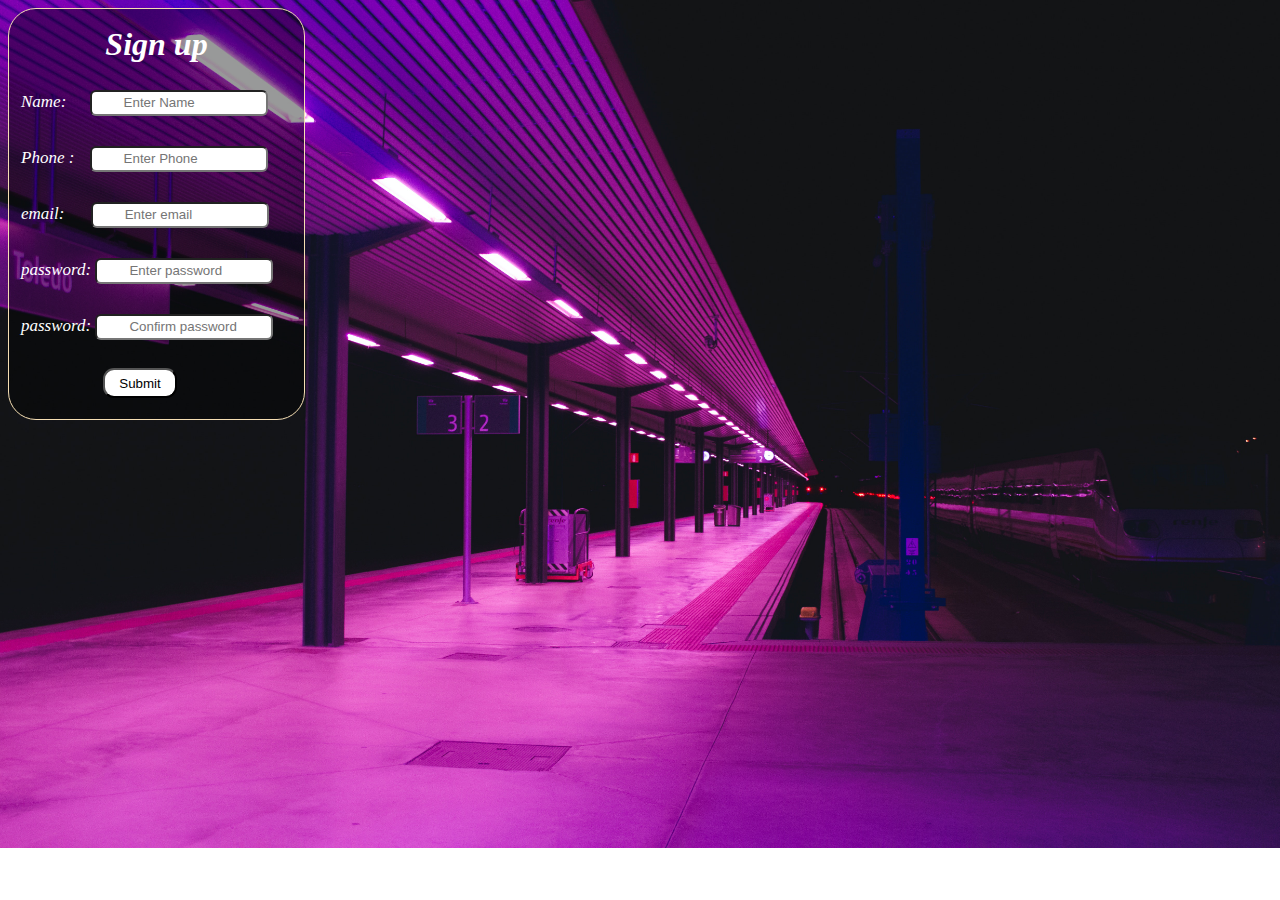
<file: demo1/index.html>
<!DOCTYPE html>
<html lang="en">
<head>
    <meta charset="UTF-8">
    <meta http-equiv="X-UA-Compatible" content="IE=edge">
    <meta name="viewport" content="width=device-width, initial-scale=1.0">
    <link rel="stylesheet" href="./css/index.css">
    <title>Document</title>
</head>
<body>
    
    <form action="">
        <h1>Sign up</h1><br>
        <label for="">Name: </label>
        <input type="text" id="name1" placeholder="Enter Name"><br>
        <span class="s1"></span><br>

        <label for="">Phone : </label>
        <input type="number" id="num1" placeholder="Enter Phone"><br>
        <span class="s2"></span><br>

        <label for="">email: </label>
        <input type="email" id="email1" placeholder="Enter email"><br>
        <span class="s3"></span><br>

        <label for="">password: </label>
        <input type="email" id="pass1" placeholder="Enter password"><br>
        <span class="s4"></span><br>

        <label for="">password: </label>
        <input type="email" id="cpass1" placeholder="Confirm password"><br>
        <span class="s5"></span><br>

        <button>Submit</button>

    </form>



    <script src="./js/index.js"></script>
</body>
</html>
</file>
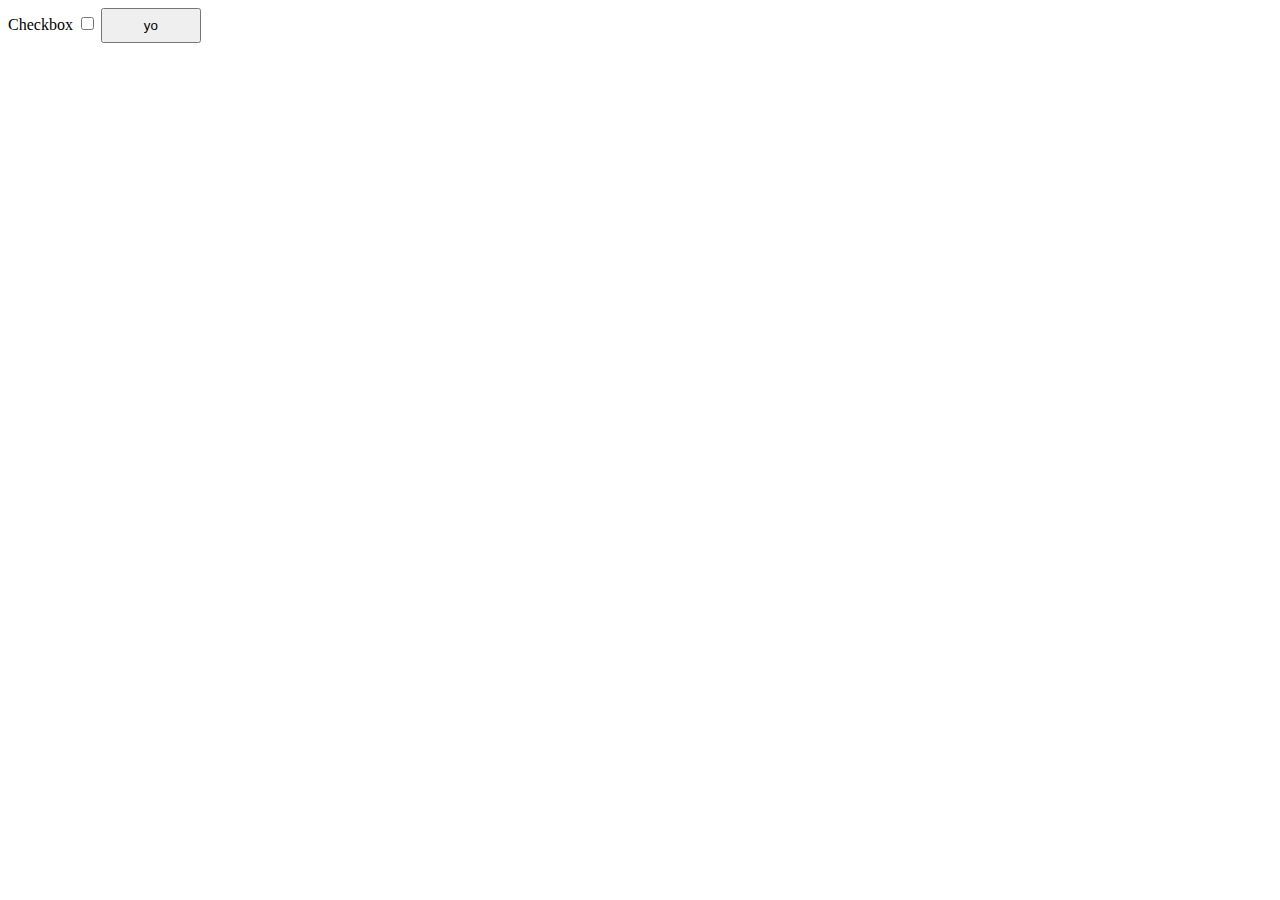
<file: demo2/index.html>
<!DOCTYPE html>
<html lang="en">
<head>
    <meta charset="UTF-8">
    <meta http-equiv="X-UA-Compatible" content="IE=edge">
    <meta name="viewport" content="width=device-width, initial-scale=1.0">
    <link rel="stylesheet" href="./counter.css">
    <title>Java Script demo</title>
</head>
<body>
    <!-- <p id="p1"></p>
    <p id="p2"></p>
    <p id="p3"></p>


    <p id="p4"></p>
    <p id="p5"></p>
    <p id="p6"></p> -->

    <!-- <label for="" id="lb">Enter Your name</label>
    <input type="text" name="" id="name"><br>
        <br>
    <label for="" id="l1">Value A:- </label>
    <input type="number" id="i1" placeholder="Enter Value Of Side A"><br><br>
    <label for="" id="l2">Value B:- </label>
    <input type="number"  id="i2" placeholder="Enter Value Of Side B"><br><br>
    
    <button id="btn">submit</button><br><br>

    <label for="" id="l3">Result is:- </label><br><br>

    <label for="" id="l4">Count is :- 0 </label><br><br>
    <button id="b1">Decrese</button>
    <button id="b2">Reset</button>
    <button id="b3">Increase</button> -->


<!-- <label for="" id="i1"></label><br><br>
<label for="" id="i2"></label><br><br>
<label for="" id="i3"></label><br><br>

<button id="b1">Roll</button> -->

<label for="check">Checkbox</label>
<input type="checkbox" id="i1">
<button>yo</button>


    <!-- <script src="./1.js"></script> -->
    <!-- <script src="./counter.js"></script> -->
    <!-- <script src="./random.js"></script> -->
    <!-- <script src="./string.js"></script> -->
    <!-- <script src="./method_chaining.js"></script> -->
    <!-- <script src="./if.js"></script> -->
    <script src="./checked.js"></script>
</body>
</html>
</file>
<file: demo1/css/index.css>
body
{
    background: url(../pic/dark3.jpg);
    background-repeat: no-repeat;
    background-size: cover;
}
form
{
    height: 410px;
    width: 295px;
    background: rgba(0, 0, 0, 0.4);
    border: 0.5px solid wheat;
    border-radius: 28px;
    line-height: 28px;
}

h1
{
    margin-bottom: 2px;
    font-style: italic;
    color: white;
    text-align: center;
}

label
{
    color: white;
    font-size: 17px;
    font-style: oblique;
    padding-left: 12px;
}
input
{
    height: 20px;
    width: 170px;
    border-radius: 6px;
}
input::placeholder
{
    padding-left: 30px;
}
#name1
{
    margin-left: 19px;
}
#num1
{
    margin-left: 11px;
}
#email1
{
    margin-left: 22px;
}
button
{
    margin-left: 94px;
    height: 30px;
    width: 74px;
    background-color: white;
    color: black;
    border-radius: 11px;
}
button:hover
{
    margin-left: 94px;
    height: 30px;
    width: 74px;
    background-color: rgba(0, 0, 0, 0.2);
    color: white;
    border-radius: 11px;
}
</file>
<file: demo2/counter.css>
#l4
{
    margin-left: 95px;
}
button
{
    height: 35px;
    width: 100px;
}
</file>
